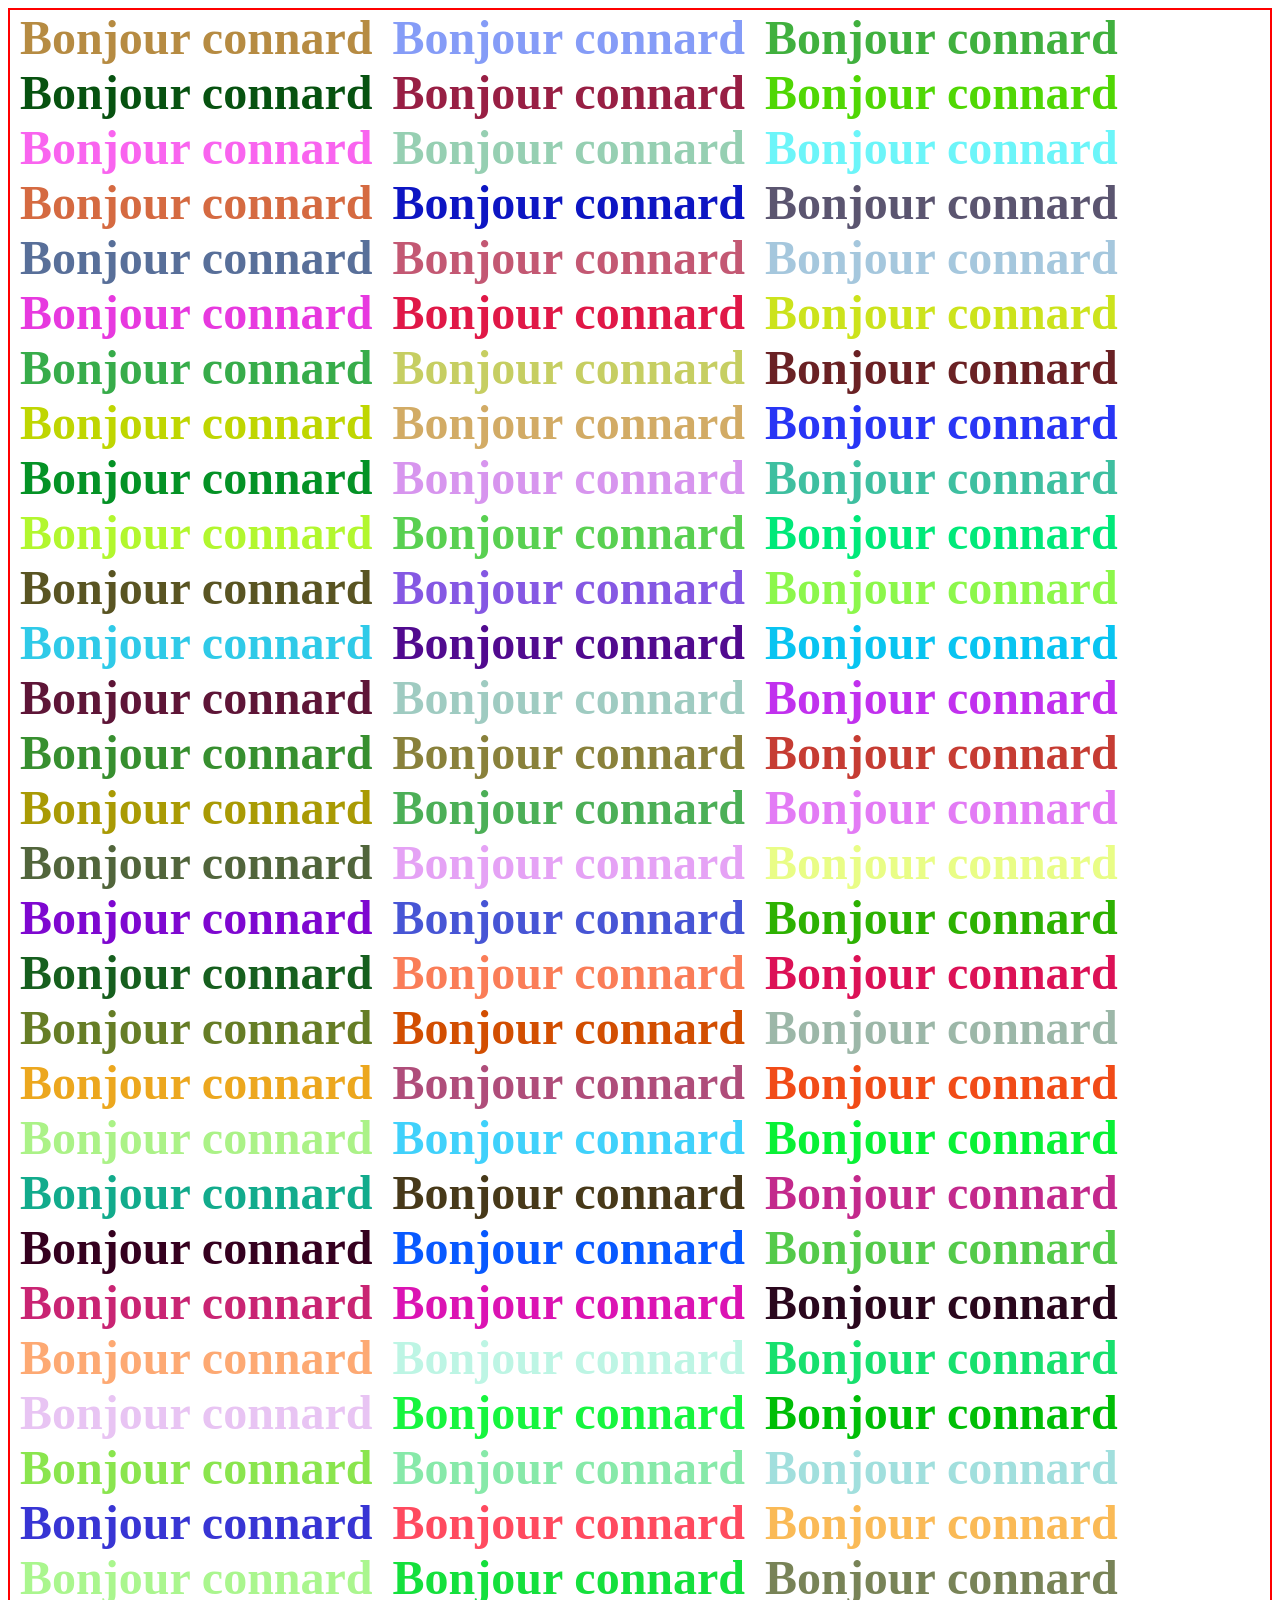
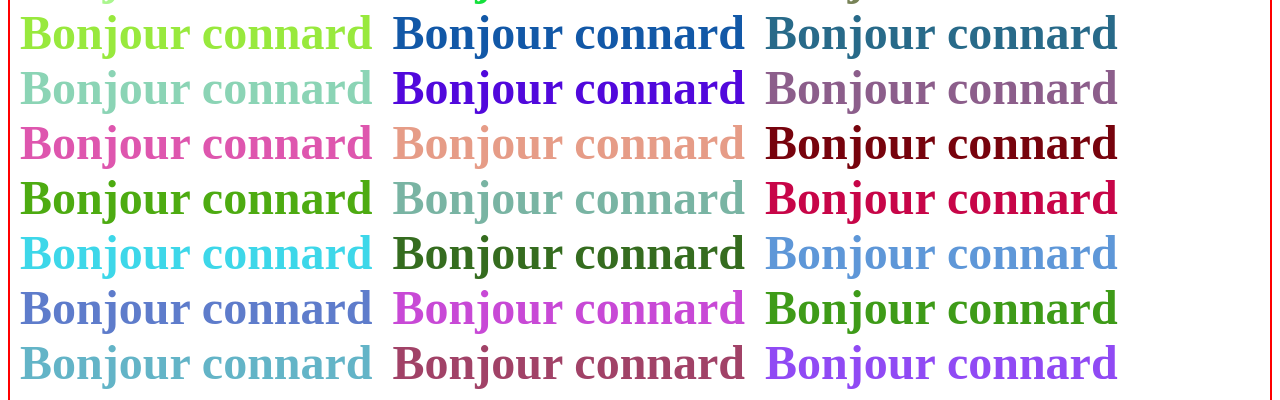
<file: test/boucle infini troll/index.html>
<!DOCTYPE html>
<html lang="fr">
<head>
    <meta charset="UTF-8">
    <meta name="viewport" content="width=device-width, initial-scale=1.0">
    <link rel="stylesheet" href="style.css">
    <title>Document</title>
</head>
<body>
    <div id="container">
    </div>
    <script src="test.js">
    </script>
</body>
</html>
</file>
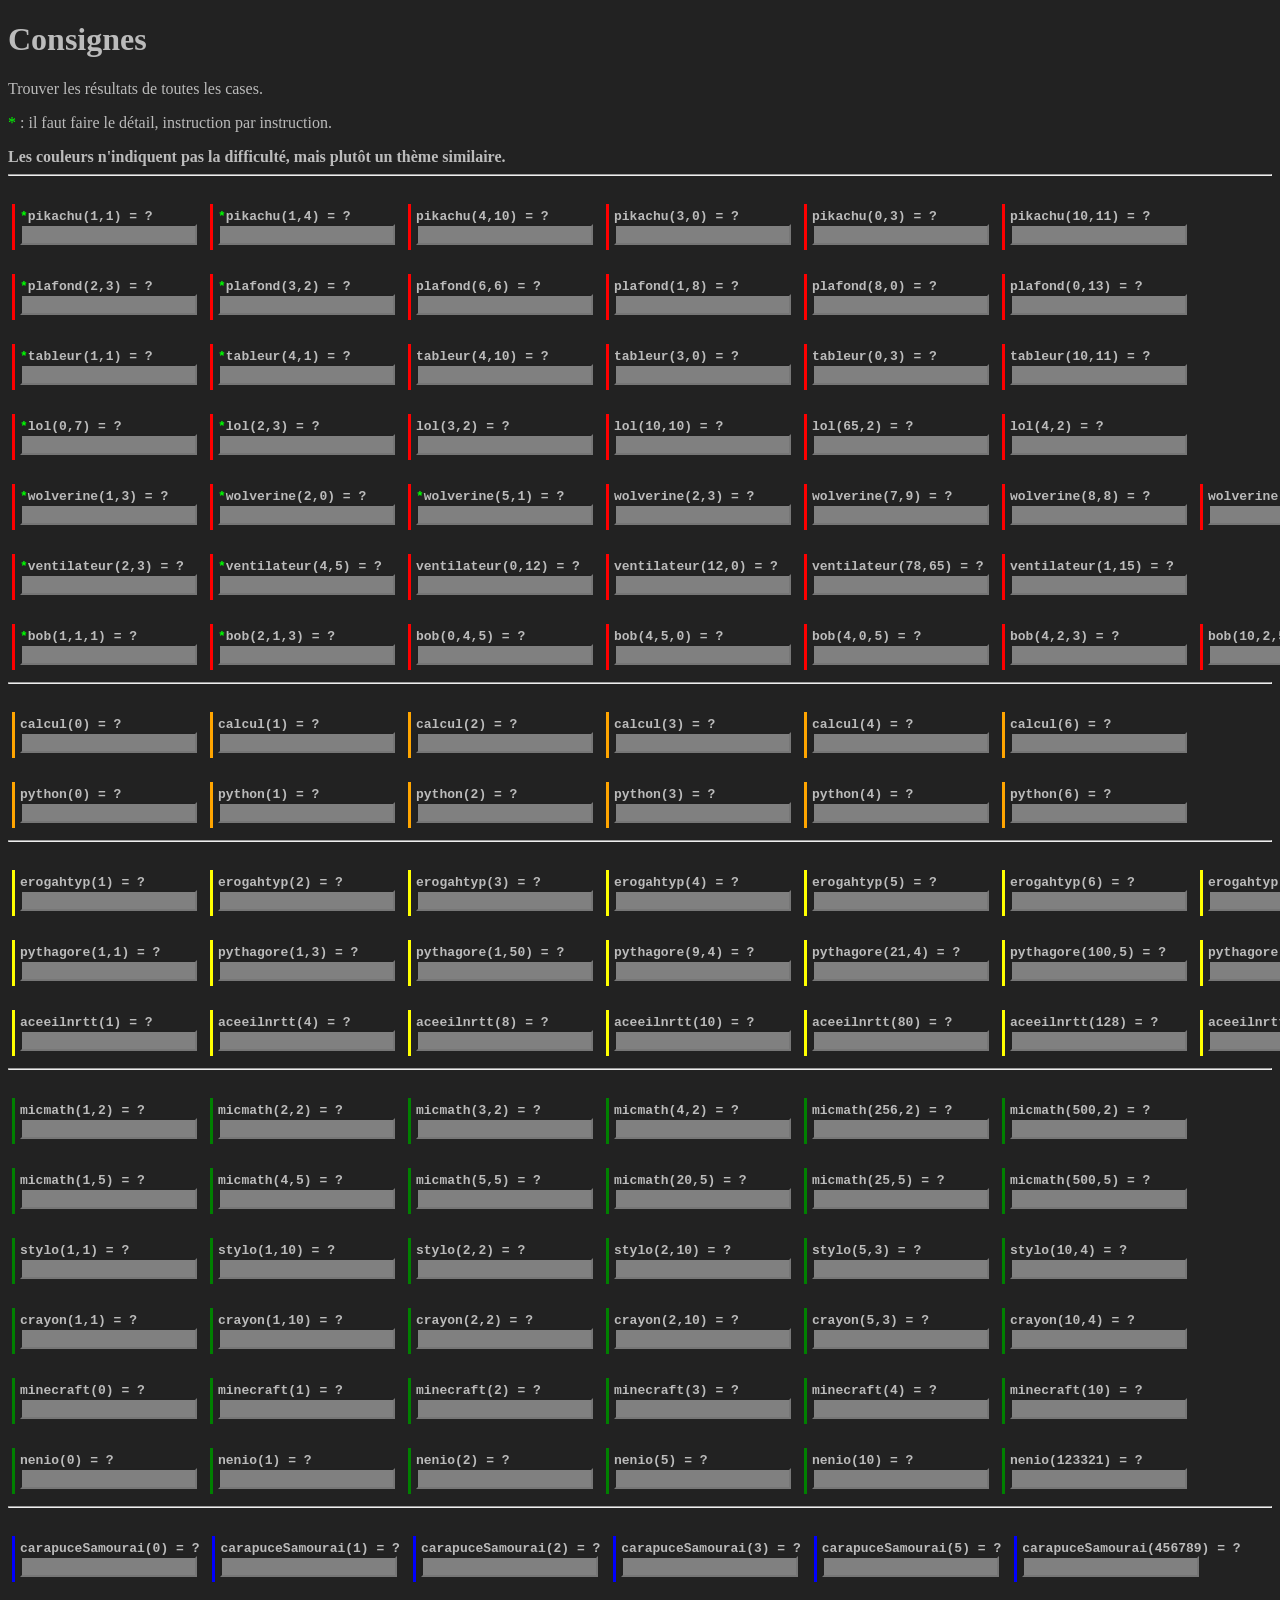
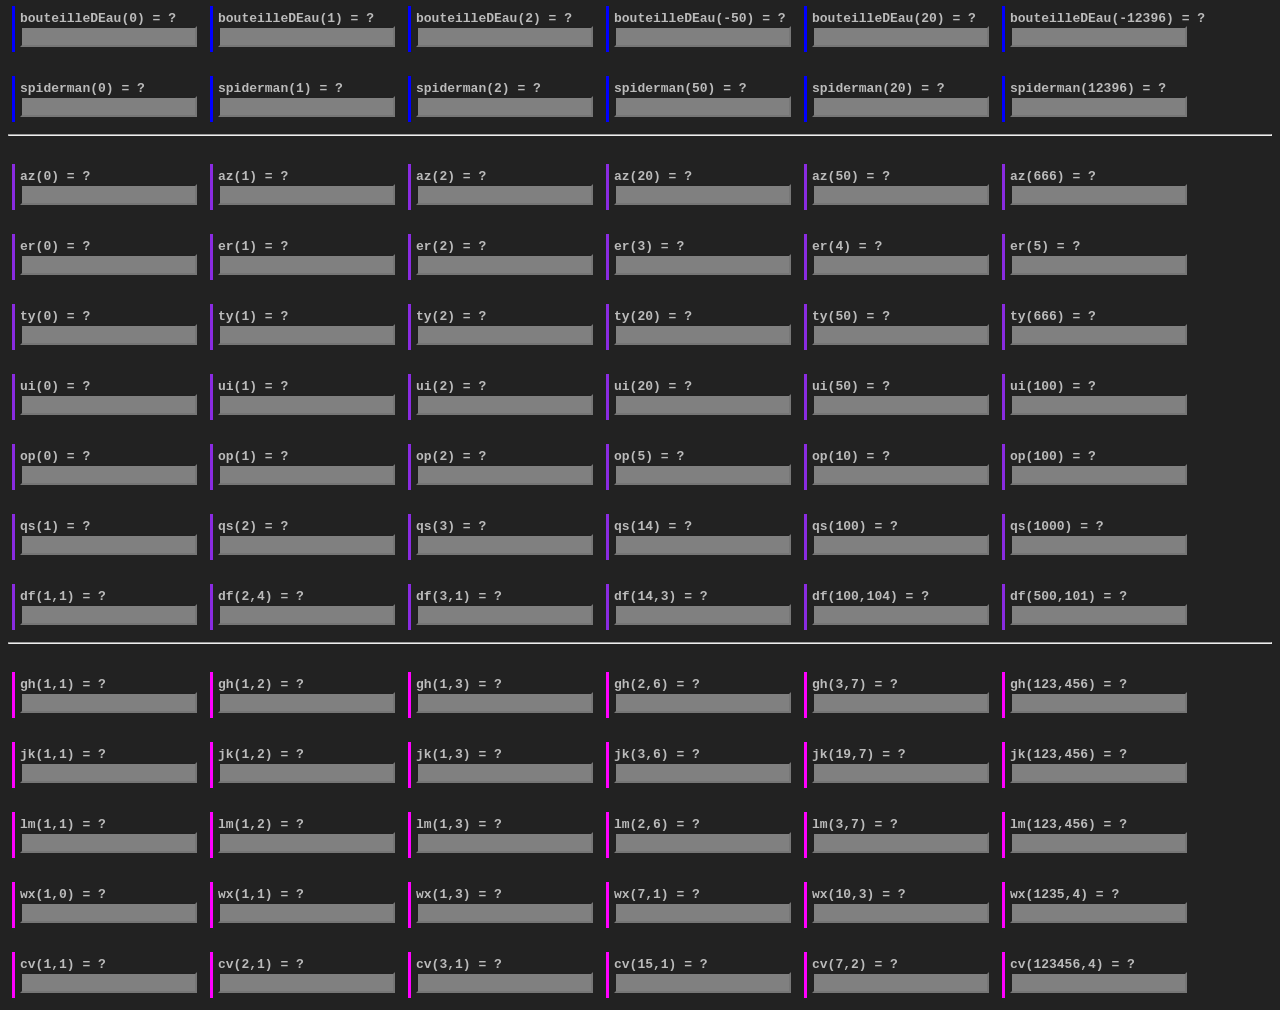
<file: algo cda/boucles/questions.html>
﻿<!DOCTYPE html>
<html>
	<head>
		<link rel="stylesheet" type="text/css" href="questions.css">
		<script type = "text/javascript" src = "answers.js" ></script>
		<script>
			function check_answer(s_id,correct_value) {
				var input = document.getElementById(s_id);
				if(input.value==correct_value) {
					input.style.background = "rgb(100,255,100)";
				} else {
					input.style.background = "rgb(255,100,100)";
				}
			}
			
			function display_question(f,args,star=false) {
				input_id++;
				var s_id = 'input_'+input_id;
				var result = f.apply(null,args);
				var s = "";
				s += '<div class="question">';
				s += '<div class="statement">';
				if(star) {
					s += '<span class="star">*</span>';
				}
				s += f.name;
				s += '(';
				for(var i=0; i<args.length; i++) {
					s += args[i]+',';
				}
				if(args.length > 0) {
					s = s.substr(0,s.length-1);
				}
				s += ') = ?';
				s += '</div>';
				s += '<div class="answer">';
				s += '<input type="number" id="'+s_id+'" ';
				s += 'oninput="';
				s += 'check_answer(\''+s_id+'\','+result+')"></input>';
				s += '</div>';
				s += '</div>';
				document.write(s);
			}
		</script>
	</head>
<h1>Consignes</h1>
<p>Trouver les résultats de toutes les cases.</p>
<p><span class="star">*</span> : il faut faire le détail, instruction par instruction.</p>
<strong>Les couleurs n'indiquent pas la difficulté, mais plutôt un thème similaire.</strong>

<script>
	var input_id=0;
</script>
<hr>
<div class="qcm pikachu" style="border-color:red">
<script>
	display_question(pikachu,[1,1],true);
	display_question(pikachu,[1,4],true);
	display_question(pikachu,[4,10]);
	display_question(pikachu,[3,0]);
	display_question(pikachu,[0,3]);
	display_question(pikachu,[10,11]);
</script>
</div>
<div class="qcm" style="border-color:red">
<script>
	display_question(plafond,[2,3],true);
	display_question(plafond,[3,2],true);
	display_question(plafond,[6,6]);
	display_question(plafond,[1,8]);
	display_question(plafond,[8,0]);
	display_question(plafond,[0,13]);
</script>
</div>
<div class="qcm" style="border-color:red">
<script>
	display_question(tableur,[1,1],true);
	display_question(tableur,[4,1],true);
	display_question(tableur,[4,10]);
	display_question(tableur,[3,0]);
	display_question(tableur,[0,3]);
	display_question(tableur,[10,11]);
</script>
</div>
<div class="qcm" style="border-color:red">
<script>
	display_question(lol,[0,7],true);
	display_question(lol,[2,3],true);
	display_question(lol,[3,2]);
	display_question(lol,[10,10]);
	display_question(lol,[65,2]);
	display_question(lol,[4,2]);
</script>
</div>
<div class="qcm" style="border-color:red">
<script>
	display_question(wolverine,[1,3],true);
	display_question(wolverine,[2,0],true);
	display_question(wolverine,[5,1],true);
	display_question(wolverine,[2,3]);
	display_question(wolverine,[7,9]);
	display_question(wolverine,[8,8]);
	display_question(wolverine,[12,12]);
	
</script>
</div>
<div class="qcm" style="border-color:red">
<script>
	display_question(ventilateur,[2,3],true);
	display_question(ventilateur,[4,5],true);
	display_question(ventilateur,[0,12]);
	display_question(ventilateur,[12,0]);
	display_question(ventilateur,[78,65]);
	display_question(ventilateur,[1,15]);
</script>
</div>
<div class="qcm" style="border-color:red">
<script>
	display_question(bob,[1,1,1],true);
	display_question(bob,[2,1,3],true);
	display_question(bob,[0,4,5]);
	display_question(bob,[4,5,0]);
	display_question(bob,[4,0,5]);
	display_question(bob,[4,2,3]);
	display_question(bob,[10,2,5]);
</script>
</div>
<hr>
<div class="qcm" style="border-color:orange">
<script>
	display_question(calcul,[0]);
	display_question(calcul,[1]);
	display_question(calcul,[2]);
	display_question(calcul,[3]);
	display_question(calcul,[4]);
	display_question(calcul,[6]);
</script>
</div>
<div class="qcm" style="border-color:orange">
<script>
	display_question(python,[0]);
	display_question(python,[1]);
	display_question(python,[2]);
	display_question(python,[3]);
	display_question(python,[4]);
	display_question(python,[6]);
</script>
</div>
<hr>
<div class="qcm" style="border-color:yellow">
<script>
	display_question(erogahtyp,[1]);
	display_question(erogahtyp,[2]);
	display_question(erogahtyp,[3]);
	display_question(erogahtyp,[4]);
	display_question(erogahtyp,[5]);
	display_question(erogahtyp,[6]);
	document.write("<br/>");
	display_question(erogahtyp,[7]);
	display_question(erogahtyp,[8]);
	display_question(erogahtyp,[9]);
	display_question(erogahtyp,[10]);
	display_question(erogahtyp,[11]);
	display_question(erogahtyp,[12]);
</script>
</div>
<div class="qcm" style="border-color:yellow">
<script>
	display_question(pythagore,[1,1]);
	display_question(pythagore,[1,3]);
	display_question(pythagore,[1,50]);
	display_question(pythagore,[9,4]);
	display_question(pythagore,[21,4]);
	display_question(pythagore,[100,5]);
	display_question(pythagore,[1,1234]);
</script>
</div>
<div class="qcm" style="border-color:yellow">
<script>
	display_question(aceeilnrtt,[1]);
	display_question(aceeilnrtt,[4]);
	display_question(aceeilnrtt,[8]);
	display_question(aceeilnrtt,[10]);
	display_question(aceeilnrtt,[80]);
	display_question(aceeilnrtt,[128]);
	display_question(aceeilnrtt,[16]);
</script>
</div>
<hr>
<div class="qcm" style="border-color:green">
<script>
	display_question(micmath,[1,2]);
	display_question(micmath,[2,2]);
	display_question(micmath,[3,2]);
	display_question(micmath,[4,2]);
	display_question(micmath,[256,2]);
	display_question(micmath,[500,2]);
</script>
</div>
<div class="qcm" style="border-color:green">
<script>
	display_question(micmath,[1,5]);
	display_question(micmath,[4,5]);
	display_question(micmath,[5,5]);
	display_question(micmath,[20,5]);
	display_question(micmath,[25,5]);
	display_question(micmath,[500,5]);
</script>
</div>
<div class="qcm" style="border-color:green">
<script>
	display_question(stylo,[1,1]);
	display_question(stylo,[1,10]);
	display_question(stylo,[2,2]);
	display_question(stylo,[2,10]);
	display_question(stylo,[5,3]);
	display_question(stylo,[10,4]);
</script>
</div>
<div class="qcm" style="border-color:green">
<script>
	display_question(crayon,[1,1]);
	display_question(crayon,[1,10]);
	display_question(crayon,[2,2]);
	display_question(crayon,[2,10]);
	display_question(crayon,[5,3]);
	display_question(crayon,[10,4]);
</script>
</div>
<div class="qcm" style="border-color:green">
<script>
	display_question(minecraft,[0]);
	display_question(minecraft,[1]);
	display_question(minecraft,[2]);
	display_question(minecraft,[3]);
	display_question(minecraft,[4]);
	display_question(minecraft,[10]);
</script>
</div>
<div class="qcm" style="border-color:green">
<script>
	display_question(nenio,[0]);
	display_question(nenio,[1]);
	display_question(nenio,[2]);
	display_question(nenio,[5]);
	display_question(nenio,[10]);
	display_question(nenio,[123321]);
</script>
</div>
<hr>
<div class="qcm" style="border-color:blue">
<script>
	display_question(carapuceSamourai,[0]);
	display_question(carapuceSamourai,[1]);
	display_question(carapuceSamourai,[2]);
	display_question(carapuceSamourai,[3]);
	display_question(carapuceSamourai,[5]);
	display_question(carapuceSamourai,[456789]);
</script>
</div>
<div class="qcm" style="border-color:blue">
<script>
	display_question(bouteilleDEau,[0]);
	display_question(bouteilleDEau,[1]);
	display_question(bouteilleDEau,[2]);
	display_question(bouteilleDEau,[-50]);
	display_question(bouteilleDEau,[20]);
	display_question(bouteilleDEau,[-12396]);
</script>
</div>
<div class="qcm" style="border-color:blue">
<script>
	display_question(spiderman,[0]);
	display_question(spiderman,[1]);
	display_question(spiderman,[2]);
	display_question(spiderman,[50]);
	display_question(spiderman,[20]);
	display_question(spiderman,[12396]);
</script>
</div>
<hr>
<div class="qcm" style="border-color:#8A2BE2">
<script>
	display_question(az,[0]);
	display_question(az,[1]);
	display_question(az,[2]);
	display_question(az,[20]);
	display_question(az,[50]);
	display_question(az,[666]);
</script>
</div>
<div class="qcm" style="border-color:#8A2BE2">
<script>
	display_question(er,[0]);
	display_question(er,[1]);
	display_question(er,[2]);
	display_question(er,[3]);
	display_question(er,[4]);
	display_question(er,[5]);
</script>
</div>
<div class="qcm" style="border-color:#8A2BE2">
<script>
	display_question(ty,[0]);
	display_question(ty,[1]);
	display_question(ty,[2]);
	display_question(ty,[20]);
	display_question(ty,[50]);
	display_question(ty,[666]);
</script>
</div>
<div class="qcm" style="border-color:#8A2BE2">
<script>
	display_question(ui,[0]);
	display_question(ui,[1]);
	display_question(ui,[2]);
	display_question(ui,[20]);
	display_question(ui,[50]);
	display_question(ui,[100]);
</script>
</div>
</div>
<div class="qcm" style="border-color:#8A2BE2">
<script>
	display_question(op,[0]);
	display_question(op,[1]);
	display_question(op,[2]);
	display_question(op,[5]);
	display_question(op,[10]);
	display_question(op,[100]);
</script>
</div>
<div class="qcm" style="border-color:#8A2BE2">
<script>
	display_question(qs,[1]);
	display_question(qs,[2]);
	display_question(qs,[3]);
	display_question(qs,[14]);
	display_question(qs,[100]);
	display_question(qs,[1000]);
</script>
</div>
<div class="qcm" style="border-color:#8A2BE2">
<script>
	display_question(df,[1,1]);
	display_question(df,[2,4]);
	display_question(df,[3,1]);
	display_question(df,[14,3]);
	display_question(df,[100,104]);
	display_question(df,[500,101]);
</script>
</div>
<hr>
<div class="qcm" style="border-color:#FF00FF">
<script>
	display_question(gh,[1,1]);
	display_question(gh,[1,2]);
	display_question(gh,[1,3]);
	display_question(gh,[2,6]);
	display_question(gh,[3,7]);
	display_question(gh,[123,456]);
</script>
</div>
<div class="qcm" style="border-color:#FF00FF">
<script>
	display_question(jk,[1,1]);
	display_question(jk,[1,2]);
	display_question(jk,[1,3]);
	display_question(jk,[3,6]);
	display_question(jk,[19,7]);
	display_question(jk,[123,456]);
</script>
</div>
<div class="qcm" style="border-color:#FF00FF">
<script>
	display_question(lm,[1,1]);
	display_question(lm,[1,2]);
	display_question(lm,[1,3]);
	display_question(lm,[2,6]);
	display_question(lm,[3,7]);
	display_question(lm,[123,456]);
</script>
</div>
<div class="qcm" style="border-color:#FF00FF">
<script>
	display_question(wx,[1,0]);
	display_question(wx,[1,1]);
	display_question(wx,[1,3]);
	display_question(wx,[7,1]);
	display_question(wx,[10,3]);
	display_question(wx,[1235,4]);
</script>
</div>
<div class="qcm" style="border-color:#FF00FF">
<script>
	display_question(cv,[1,1]);
	display_question(cv,[2,1]);
	display_question(cv,[3,1]);
	display_question(cv,[15,1]);
	display_question(cv,[7,2]);
	display_question(cv,[123456,4]);
</script>
</div>
</body>
</html>
</file>
<file: test/boucle infini troll/style.css>
#container{
    border: solid 2px red;
    display: flex;
    flex-direction: row;
    flex-wrap: wrap;
    p{
        margin: 0 10px;
        font-weight: 700;
        font-size: 300%;
    }
}
</file>
<file: algo cda/boucles/questions.css>
body {
	background-color: #222222;
	color: #bbbbbb;
}

.qcm {
	display: flex;
	flex-wrap: wrap;
	width: max-content;
}
.pikachu>.question>.answer :hover{
	background-image: url("https://i1.wp.com/www.nintendo-insider.com/wp-content/uploads/2016/01/pikachu-banner.jpg?w=1920&ssl=1");
	background-size: contain;
}
.question {
	border-left: solid 3px;
	border-left-color: inherit;
	padding: 5px;
	margin: 4px;
	margin-top: 10px;
	border-top-color: #3498db;
	animation: spin 5s linear infinite;
	transition: transform 5s ease;
	
	
}
/* .question:hover{
	transform: scale(2);
	transform: rotate(360deg);
}

@keyframes spin {
	0% {
		transform: rotate(0deg);
	}
	100% {
		transform: rotate(360deg);
	}
} */


input {
	background-color: grey;
}

.statement {
	font-family: monospace;
	font-weight: bold;
}
.qcm {
	padding-top: 10px;
}

.star {
	color:lime;
}

/* Chrome, Safari, Edge, Opera */
input::-webkit-outer-spin-button,
input::-webkit-inner-spin-button {
	-webkit-appearance: none;
	margin: 0;
}

/* Firefox */
input[type=number] {
	-moz-appearance: textfield;
}
</file>
